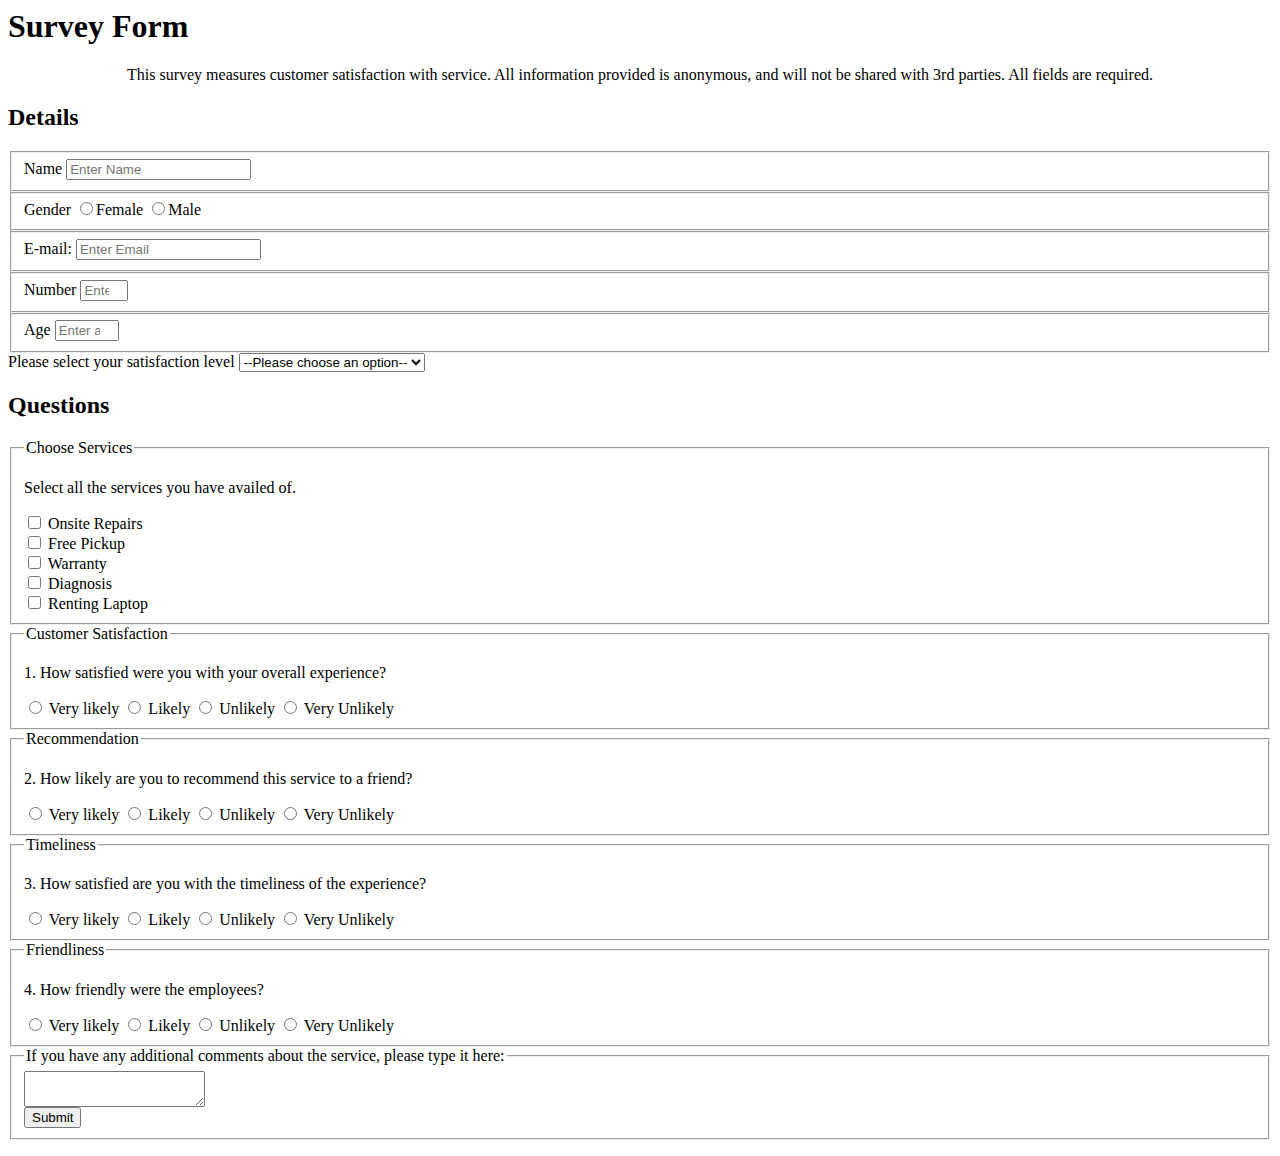
<file: Survey_Form/index.html>
<head class="header">
    <h1 id="title" > Survey Form </h1>
    <p id="description" style="text-align:center;">This survey measures customer satisfaction with service. All information provided is anonymous, and will not be shared with 3rd parties. All fields are required.</p>
</head>

<body>
<form id="survey-form" action="/survey-form" method="post">

    <div class="grid">


        <div class="banner" id = "details">
            <h2>Details</h2></div>

        <fieldset>
            <div>
                <label for="name" id="name-label">Name</label>
                <input type="text" id="name" placeholder = "Enter Name" required>
            </div>
        </fieldset>

        <fieldset id="genderFieldset">
            <label id="gender-label"> Gender</label>
            <input type="radio" id="femaleRadio" name="gender" value="female"><label>Female</label>
            <input type="radio" id="maleRadio" name="gender" value="male"><label>Male</label>
        </fieldset>

        <fieldset>
            <div id = "emailField">
                <label for="email" id="email-label">E-mail:</label>
                <input type="email" id="email" placeholder="Enter Email" required>
            </div>
        </fieldset>

        <fieldset>
            <div id ="numberField">
                <label for="number" id="number-label"> Number</label>
                <input type="number" id="number" placeholder="Enter a number for captcha" min="1" max="4">
            </div>
        </fieldset>

        <fieldset>
            <div id="ageField">
                <label for="age">Age</label>
                <input type="number" name="age" max="100" min="18" id="age" placeholder="Enter a number">
            </div>
        </fieldset>

        <div id ="satisfactionField">
            <label for="dropdown">Please select your satisfaction level </label>
            <select name="happy" id="dropdown">
                <option value="">--Please choose an option--</option>
                <option value="Very Unhappy">Very Unhappy</option>
                <option value="Unhappy">Unhappy</option>
                <option value="Happy">Happy</option>
                <option value="Very Happy">Very Happy</option>
            </select>
        </div>

        <div class="banner" id="bannerQ"><h2>Questions</h2></div>


        <fieldset id="servicesCheck">
            <legend>Choose Services</legend>
            <p> Select all the services you have availed of.</p>
            <div>
                <input type="checkbox" id="onsiteRepairs" name="services" value="onsite">
                <label for="onsiteRepairs">Onsite Repairs</label>
            </div>
            <div>
                <input type="checkbox" id="freePickup" name="services" value="pickup">
                <label for="freePickup">Free Pickup</label>
            </div>
            <div>
                <input type="checkbox" id="warranty" name="services" value="warranty">
                <label for="warranty">Warranty</label>
            </div>
            <div>
                <input type="checkbox" id="diagnosis" name="services" value="diagnosis">
                <label for="diagnosis">Diagnosis</label>
            </div>
            <div>
                <input type="checkbox" id="rent" name="services" value="rent">
                <label for="rent">Renting Laptop</label>
            </div>
        </fieldset>

        <div id="satisfactionField2">
            <fieldset id="customerSatisfaction">
                <legend>Customer Satisfaction</legend>
                <p>1. How satisfied were you with your overall experience?</p>

                <input type="radio" value="Very Likely" name="customerSatisfaction"><label> Very likely</label>
                <input type="radio" value="Likely" name="customerSatisfaction"><label> Likely</label>
                <input type="radio" value="Unlikely" name="customerSatisfaction"><label> Unlikely</label>
                <input type="radio" value="Very Unlikely" name="customerSatisfaction"><label> Very Unlikely</label>
            </fieldset>
        </div>

        <div id="recommendField">
            <fieldset id="recommendFriend">
                <legend>Recommendation</legend>
                <p>2. How likely are you to recommend this service to a friend?</p>

                <input type="radio" value="Very Likely" name="recommendFriend"><label> Very likely</label>
                <input type="radio" value="Likely" name="recommendFriend"><label> Likely</label>
                <input type="radio" value="Unlikely" name="recommendFriend"><label> Unlikely</label>
                <input type="radio" value="Very Unlikely" name="recommendFriend"><label> Very Unlikely</label>
            </fieldset>
        </div>

        <div id="timeField">
            <fieldset id="time">
                <legend>Timeliness</legend>
                <p>3. How satisfied are you with the timeliness of the experience?</p>

                <input type="radio" value="Very Likely" name="time"><label> Very likely</label>
                <input type="radio" value="Likely" name="time"><label> Likely</label>
                <input type="radio" value="Unlikely" name="time"><label> Unlikely</label>
                <input type="radio" value="Very Unlikely" name="time"><label> Very Unlikely</label>
            </fieldset>
        </div>

        <div id ="friendlyField">
            <fieldset id="friendly">
                <legend>Friendliness</legend>
                <p>4. How friendly were the employees?</p>

                <input type="radio" value="Very Likely" name="friendly"><label> Very likely</label>
                <input type="radio" value="Likely" name="friendly"><label> Likely</label>
                <input type="radio" value="Unlikely" name="friendly"><label> Unlikely</label>
                <input type="radio" value="Very Unlikely" name="friendly"><label> Very Unlikely</label>

    </div>
        </fieldset>
</form>
<div id="comments">
    <fieldset>
        <legend>If you have any additional comments about the service, please type it here:<br></legend>
        <textarea id="feedback" name="feedback">
   </textarea>
        <div class="divButton"><button id="submit" class="buttonSub">Submit</button></div>
    </fieldset>
</div>
</div>
</body>
</file>
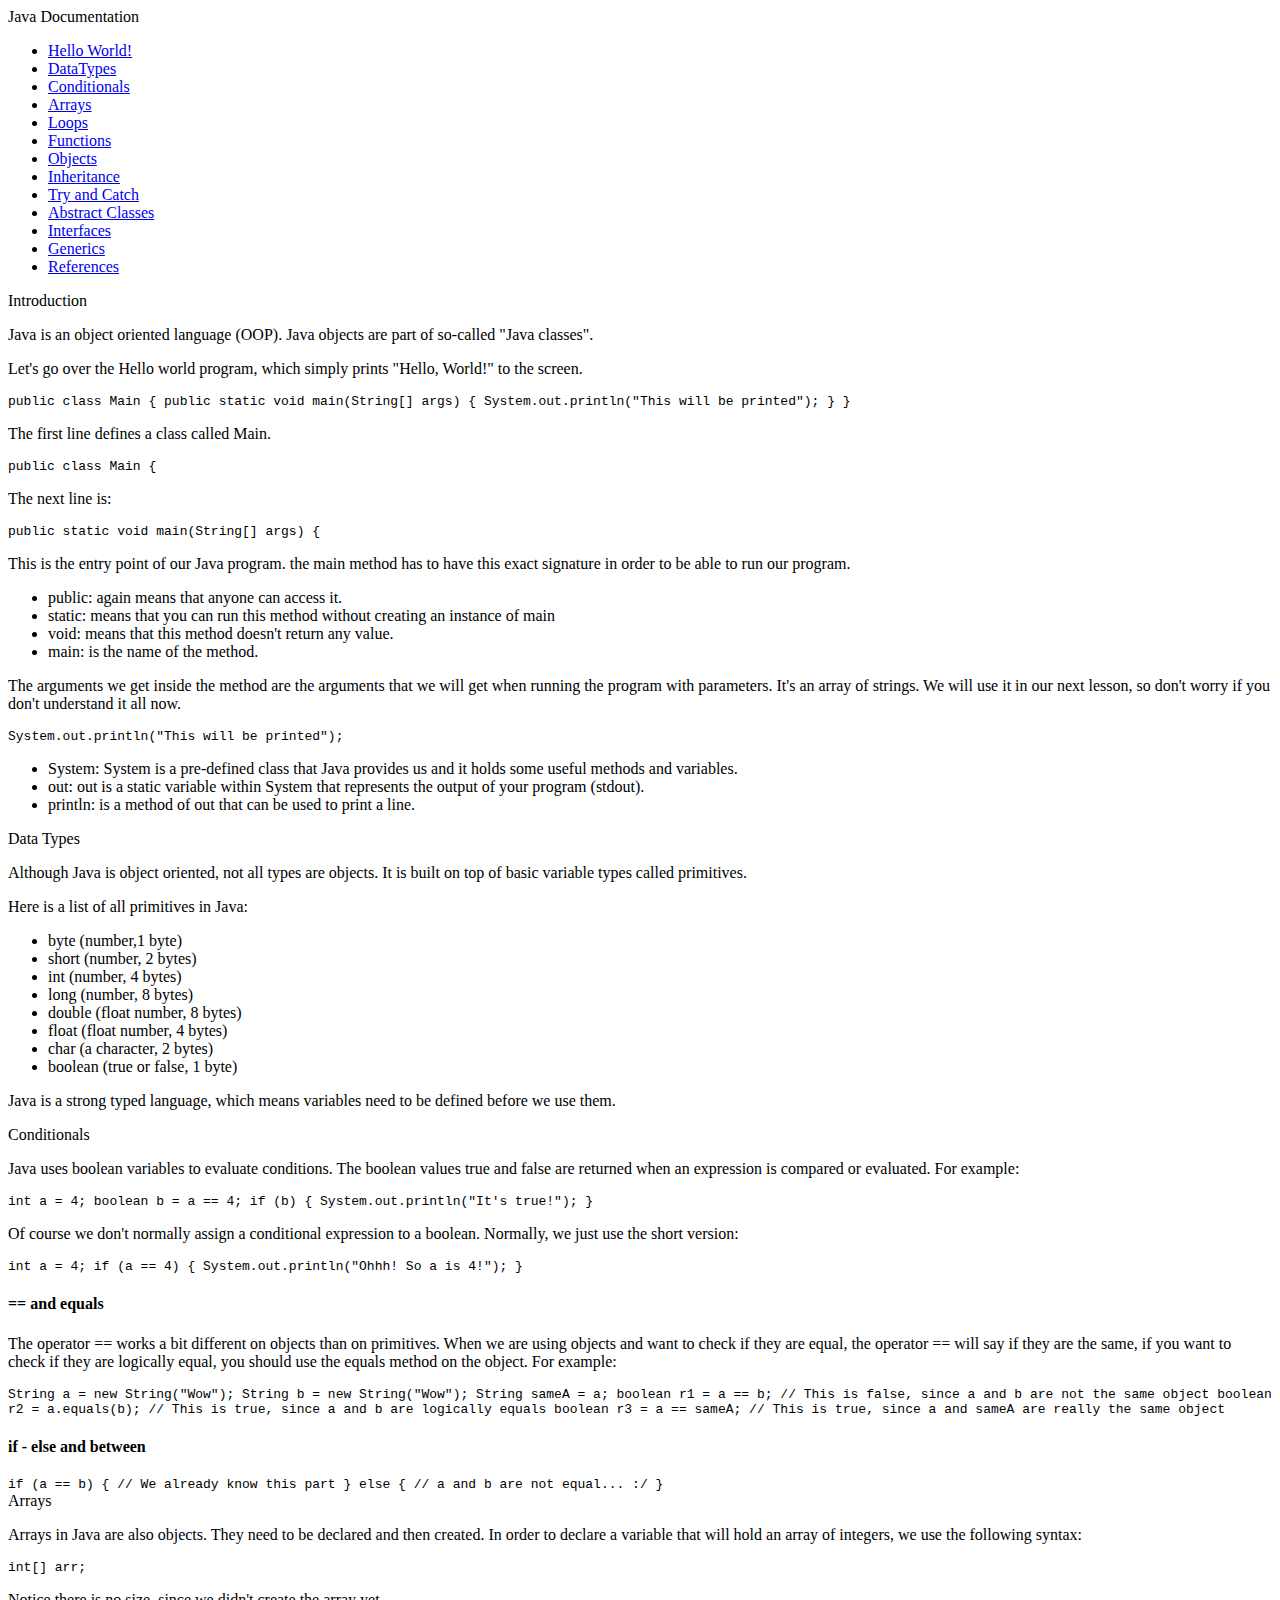
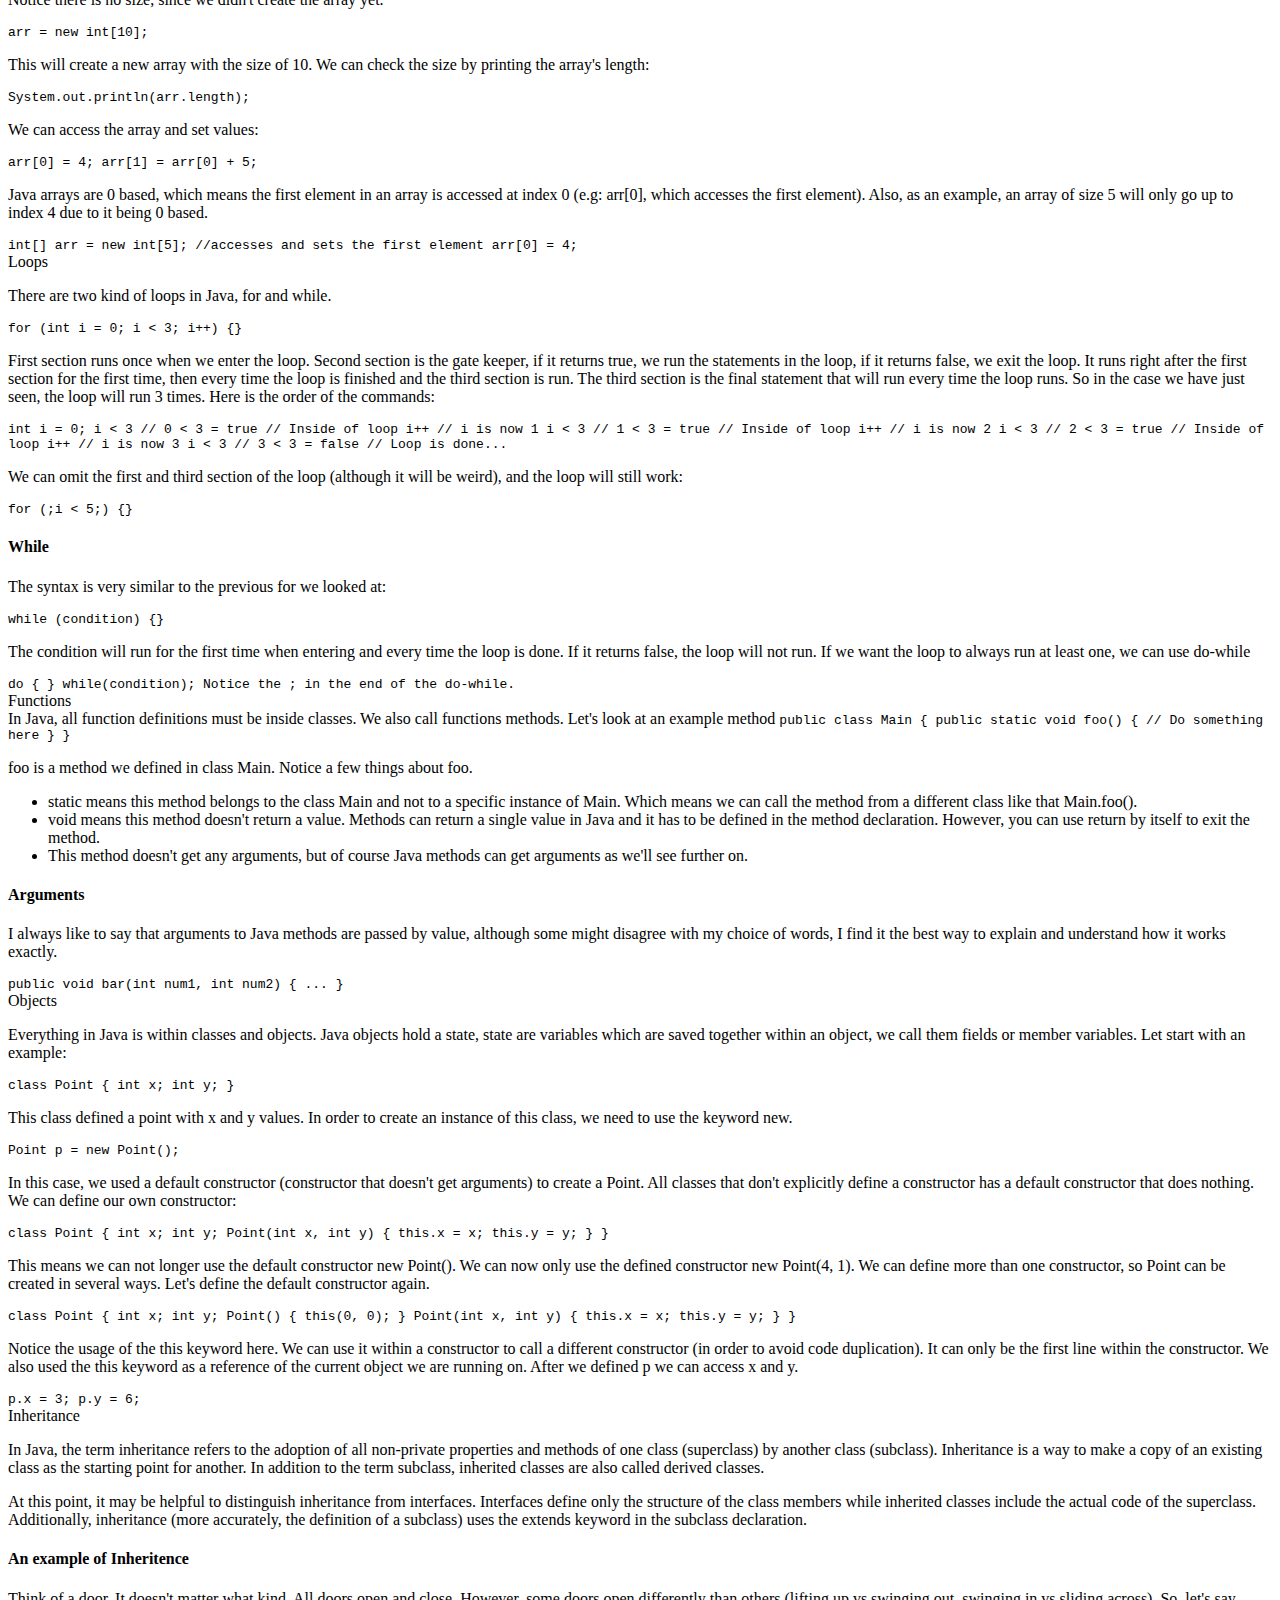
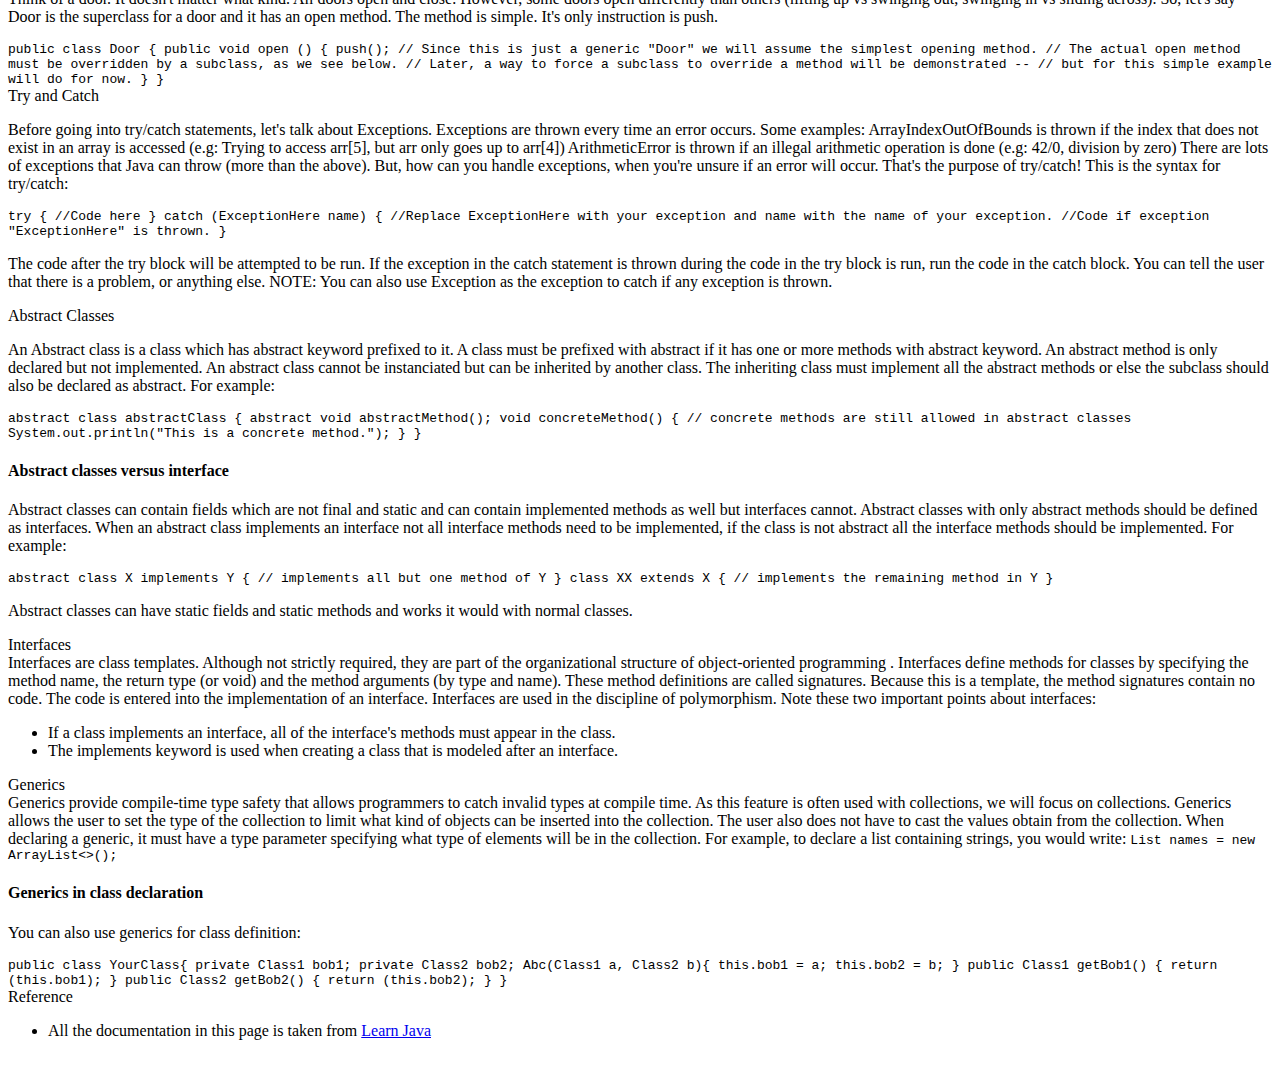
<file: Technical _Documenation/index.html>
<body>
<nav id="navbar">
    <header>Java Documentation</header>
    <ul>
        <li><a class="nav-link" href="#Introduction">Hello World!</a></li>
        <li><a class="nav-link" href="#Data Types">DataTypes</a></li>
        <li><a class="nav-link" href="#Conditionals">Conditionals</a></li>
        <li><a class="nav-link" href="#Arrays">Arrays</a></li>
        <li><a class="nav-link" href="#Loops">Loops</a></li>
        <li><a class="nav-link" href="#Functions">Functions</a></li>
        <li><a class="nav-link" href="#Objects">Objects</a></li>
        <li><a class="nav-link" href="#Inheritance">Inheritance</a></li>
        <li><a class="nav-link" href="#Try and Catch">Try and Catch</a></li>
        <li><a class="nav-link" href="#Abstract Classes">Abstract Classes</a></li>
        <li><a class="nav-link" href="#Interfaces">Interfaces</a></li>
        <li><a class="nav-link" href="#Generics">Generics</a></li>
        <li><a class="nav-link" href="#Reference">References</a></li>
    </ul>
</nav>
<main id="main-doc">
    <section class="main-section" id="Introduction">
        <header>Introduction</header>
        <article>
            <p>Java is an object oriented language (OOP). Java objects
                are part of so-called "Java classes".</p>
            <p>Let's go over the Hello world program, which simply
                prints "Hello, World!" to the screen.</p>
             <code>
                 public class Main {
                 public static void main(String[] args) {
                 System.out.println("This will be printed");
                 }
                 }
             </code>
            <p>The first line defines a class called Main.</p>
            <code>public class Main {</code>
            <p>The next line is:</p>
            <code>public static void main(String[] args) {</code>
            <p>This is the entry point of our Java program. the main method
                has to have this exact signature in order to be able to run
                our program.</p>
            <ul>
                <li>public: again means that anyone can access it.</li>
                <li>static: means that you can run this method without creating an instance of main</li>
                <li>void: means that this method doesn't return any value.</li>
                <li>main: is the name of the method.</li>
            </ul>
                <p>The arguments we get inside the method are the arguments that we
                    will get when running the program with parameters. It's an array
                    of strings. We will use it in our next lesson, so don't worry if
                    you don't understand it all now.</p>
            <code>System.out.println("This will be printed");</code>
            <ul>
                <li>System: System is a pre-defined class that Java provides us and it holds
                    some useful methods and variables.</li>
                <li>out:  out is a static variable within System that represents the output
                    of your program (stdout).</li>
                <li>println: is a method of out that can be used to print a line.</li>
            </ul>
        </article>
    </section>
    <section class="main-section" id="Data Types">
        <header>Data Types</header>
        <article>
            <p>Although Java is object oriented, not all types are objects.
                It is built on top of basic variable types called primitives.</p>
            <p>Here is a list of all primitives in Java:</p>
            <ul>
                <li>byte (number,1 byte)</li>
                <li>short (number, 2 bytes)</li>
                <li>int (number, 4 bytes)</li>
                <li>long (number, 8 bytes)</li>
                <li>double (float number, 8 bytes)</li>
                <li>float (float number, 4 bytes)</li>
                <li>char (a character, 2 bytes)</li>
                <li>boolean (true or false, 1 byte)</li>
            </ul>
            <p>Java is a strong typed language, which means variables need
                to be defined before we use them.</p>

        </article>
    </section>
    <section class="main-section" id="Conditionals">
        <header>Conditionals</header>
        <article>
            <p>Java uses boolean variables to evaluate conditions. The boolean
                values true and false are returned when an expression is compared or
                evaluated. For example:</p>
             <code>
                 int a = 4;
                 boolean b = a == 4;

                 if (b) {
                 System.out.println("It's true!");
                 }</code>
            <p>Of course we don't normally assign a conditional expression to a boolean.
                Normally, we just use the short version:</p>
            <code>
                int a = 4;
                if (a == 4) {
                System.out.println("Ohhh! So a is 4!");
                }</code>
            <h4>== and equals</h4>
            <p>The operator == works a bit different on objects than on primitives. When
                we are using objects and want to check if they are equal, the operator ==
                will say if they are the same, if you want to check if they are logically equal,
                you should use the equals method on the object. For example:</p>
       <code>
           String a = new String("Wow");
           String b = new String("Wow");
           String sameA = a;

           boolean r1 = a == b;      // This is false, since a and b are not the same object
           boolean r2 = a.equals(b); // This is true, since a and b are logically equals
           boolean r3 = a == sameA;  // This is true, since a and sameA are really the same object</code>
           <h4>if - else and between</h4>
            <code>
                if (a == b) {
                // We already know this part
                } else {
                // a and b are not equal... :/
                }</code>
        </article>
    </section>
    <section class="main-section" id="Arrays">
        <header>Arrays</header>
        <article>
            <p>Arrays in Java are also objects. They need to be declared and then created.
                In order to declare a variable that will hold an array of integers, we
                use the following syntax:</p>
            <code>int[] arr;</code>
<p>Notice there is no size, since we didn't create the array yet.</p>
            <code>arr = new int[10];</code>
            <p>This will create a new array with the size of 10. We can check
                the size by printing the array's length:</p>
            <code>System.out.println(arr.length);</code>
            <p>We can access the array and set values:</p>
            <code>arr[0] = 4; arr[1] = arr[0] + 5;</code>
            <p>Java arrays are 0 based, which means the first element in an array is
                accessed at index 0 (e.g: arr[0], which accesses the first element). Also,
                as an example, an array of size 5 will only go up to index 4 due to it
                being 0 based.</p>
            <code>
                int[] arr = new int[5]; //accesses and sets the first element
                arr[0] = 4;</code>
        </article>
    </section>
    <section class="main-section" id="Loops">
        <header>Loops</header>
        <p>There are two kind of loops in Java, for and while.</p>
        <code>for (int i = 0; i < 3; i++) {}</code>
        <p>
            First section runs once when we enter the loop.

            Second section is the gate keeper, if it returns true, we run the statements in the loop, if it returns false, we exit the loop. It runs right after the first section for the first time, then every time the loop is finished and the third section is run.

            The third section is the final statement that will run every time the loop runs.

            So in the case we have just seen, the loop will run 3 times. Here is the order of the commands:
        </p>
        <code>
            int i = 0;
            i < 3 // 0 < 3 = true
            // Inside of loop
            i++ // i is now 1
            i < 3 // 1 < 3 = true
            // Inside of loop
            i++ // i is now 2
            i < 3 // 2 < 3 = true
            // Inside of loop
            i++ // i is now 3
            i < 3 // 3 < 3 = false
            // Loop is done...</code>
        <p>We can omit the first and third section of the loop (although it will
            be weird), and the loop will still work:</p>
        <code>for (;i < 5;) {}</code>
        <h4>While</h4>
        <p>The syntax is very similar to the previous for we looked at:</p>
        <code>
            while (condition) {}
        </code>
        <p>The condition will run for the first time when entering and
            every time the loop is done. If it returns false, the loop will not
            run.
            If we want the loop to always run at least one, we can use do-while</p>
        <code>do {

            } while(condition);
            Notice the ; in the end of the do-while.</code>
    </section>
    <section class="main-section" id="Functions">
        <header>Functions</header>
        <article>
            In Java, all function definitions must be inside classes.
            We also call functions methods. Let's look at an example method
            <code>
                public class Main {
                public static void foo() {
                // Do something here
                }
                }
            </code>
            <p>
                foo is a method we defined in class Main. Notice a few things about foo.
        <ul>
                <li>static means this method belongs to the class Main and not to a specific
                    instance of Main. Which means we can call the method from a different class
                    like that Main.foo().</li>
               <li> void means this method doesn't return a value. Methods can return a single
                   value in Java and it has to be defined in the method declaration. However,
                   you can use return by itself to exit the method.</li>
        <li>This method doesn't get any arguments, but of course Java methods can get
            arguments as we'll see further on.</li>
        </ul>
            </p>
            <h4>Arguments</h4>
            <p>I always like to say that arguments to Java methods are passed by value,
                although some might disagree with my choice of words, I find it the best way
                to explain and understand how it works exactly.</p>
            <code>
                public void bar(int num1, int num2) {
                ...
                }
            </code>
        </article>
    </section>
    <section class="main-section" id="Objects">
        <header>Objects</header>
        <article>
            <p>Everything in Java is within classes and objects. Java
                objects hold a state, state are variables which are saved together
                within an object, we call them fields or member variables.
                Let start with an example:
            </p>
            <code>
                class Point {
                int x;
                int y;
                }
            </code>
            <p>This class defined a point with x and y values.
                In order to create an instance of this class, we need to use the
                keyword new.</p>
            <code>Point p = new Point();</code>
            <p>
                In this case, we used a default constructor (constructor that doesn't get
                arguments) to create a Point. All classes that don't explicitly define a
                constructor has a default constructor that does nothing.
                We can define our own constructor:
            </p>
            <code>
                class Point {
                int x;
                int y;

                Point(int x, int y) {
                this.x = x;
                this.y = y;
                }
                }
            </code>
            <p>This means we can not longer use the default constructor new Point().
                We can now only use the defined constructor new Point(4, 1).
                We can define more than one constructor, so Point can be created in
                several ways. Let's define the default constructor again.</p>
            <code>
                class Point {
                int x;
                int y;

                Point() {
                this(0, 0);
                }

                Point(int x, int y) {
                this.x = x;
                this.y = y;
                }
                }
            </code>
                <p>Notice the usage of the this keyword here. We can use it within
                    a constructor to call a different constructor (in order to avoid code
                    duplication). It can only be the first line within the constructor.
                    We also used the this keyword as a reference of the current object
                    we are running on.
                    After we defined p we can access x and y.</p>
            <code>
                p.x = 3;
                p.y = 6;
            </code>
        </article>
    </section>
    <section class="main-section" id="Inheritance">
        <header>Inheritance</header>
        <article>
            <p>
                In Java, the term inheritance refers to the adoption of all non-private
                properties and methods of one class (superclass) by another class (subclass).
                Inheritance is a way to make a copy of an existing class as the starting point
                for another. In addition to the term subclass, inherited classes are also called
                derived classes.
            </p>
            <p>
                At this point, it may be helpful to distinguish inheritance from interfaces.
                Interfaces define only the structure of the class members while inherited classes
                include the actual code of the superclass. Additionally, inheritance (more accurately,
                the definition of a subclass) uses the extends keyword in the subclass declaration.
            </p>
            <h4>An example of Inheritence</h4>
            <p>Think of a door. It doesn't matter what kind. All doors open and close. However,
                some doors open differently than others (lifting up vs swinging out, swinging in
                vs sliding across). So, let's say Door is the superclass for a door and it has an
                open method. The method is simple. It's only instruction is push.</p>
            <code>
                public class Door {
                public void open ()
                {
                push();     // Since this is just a generic "Door" we will assume the simplest opening method.
                // The actual open method must be overridden by a subclass, as we see below.
                // Later, a way to force a subclass to override a method will be demonstrated --
                // but for this simple example will do for now.
                }
                }
            </code>
        </article>
    </section>
    <section class="main-section" id="Try and Catch">
        <header>Try and Catch</header>
        <article>
            <p>
                Before going into try/catch statements, let's talk about Exceptions.
                Exceptions are thrown every time an error occurs. Some examples:
                ArrayIndexOutOfBounds is thrown if the index that does not exist in an array
                is accessed (e.g: Trying to access arr[5], but arr only goes up to arr[4])
                ArithmeticError is thrown if an illegal arithmetic operation is done (e.g: 42/0, division by zero)

                There are lots of exceptions that Java can throw (more than the above).

                But, how can you handle exceptions, when you're unsure if an error will occur.

                That's the purpose of try/catch! This is the syntax for try/catch:
            </p>
            <code>
                try {
                //Code here
                } catch (ExceptionHere name) {
                //Replace ExceptionHere with your exception and name with the name of your exception.
                //Code if exception "ExceptionHere" is thrown.
                }
            </code>
            <p>
                The code after the try block will be attempted to be run. If the exception
                in the catch statement is thrown during the code in the try block is run, run
                the code in the catch block.

                You can tell the user that there is a problem, or anything else.

                NOTE: You can also use Exception as the exception to catch if any
                exception is thrown.
            </p>
        </article>
    </section>
    <section class="main-section" id="Abstract Classes">
        <header>Abstract Classes</header>
        <article>
            <p>An Abstract class is a class which has abstract keyword prefixed to it.
                A class must be prefixed with abstract if it has one or more methods with
                abstract keyword. An abstract method is only declared but not implemented.
                An abstract class cannot be instanciated but can be inherited by another
                class. The inheriting class must implement all the abstract methods or else
                the subclass should also be declared as abstract.

                For example:</p>

         <code>
             abstract class abstractClass {
             abstract void abstractMethod();
             void concreteMethod() { // concrete methods are still allowed in abstract classes
             System.out.println("This is a concrete method.");
             }
             }
         </code>
            <h4>Abstract classes versus interface</h4>
            <p>
                Abstract classes can contain fields which are not final and static and can
                contain implemented methods as well but interfaces cannot. Abstract classes
                with only abstract methods should be defined as interfaces.

                When an abstract class implements an interface not all interface methods need
                to be implemented, if the class is not abstract all the interface methods should
                be implemented.
                For example:
            </p>
            <code>
                abstract class X implements Y {
                // implements all but one method of Y
                }

                class XX extends X {
                // implements the remaining method in Y
                }
            </code>
            <p>Abstract classes can have static fields and static methods
                and works it would with normal classes.</p>
        </article>
    </section>
    <section class="main-section" id="Interfaces">
        <header>Interfaces</header>
        <article>
            Interfaces are class templates. Although not strictly required, they
            are part of the organizational structure of object-oriented programming
            . Interfaces define methods for classes by specifying the method name,
            the return type (or void) and the method arguments (by type and name).
            These method definitions are called signatures. Because this is a template,
            the method signatures contain no code. The code is entered into the implementation
            of an interface. Interfaces are used in the discipline of polymorphism.

            Note these two important points about interfaces:
           <ul>
               <li>
                   If a class implements an interface, all
                   of the interface's methods must appear in the class.
               </li>
               <li>The implements keyword is used when creating a class
                   that is modeled after an interface.</li>
           </ul>
        </article>
    </section>
    <section class="main-section" id="Generics">
        <header>Generics</header>
        <article>
            Generics provide compile-time type safety that allows programmers to catch invalid types at compile time.

            As this feature is often used with collections, we will focus on
            collections. Generics allows the user
            to set the type of the collection to limit what kind of objects can be inserted
            into the collection. The user also does not have to cast the values obtain
            from the collection.

            When declaring a generic, it must have a type parameter specifying what
            type of elements will be in the collection. For example, to declare a list
            containing strings, you would write:
            <code>List<String> names = new ArrayList<>();</code>
<h4>Generics in class declaration</h4>
   <p></p> You can also use generics for class definition:</p>
            <code>
                public class YourClass<Class1,Class2>{
                private Class1 bob1;
                private Class2 bob2;
                Abc(Class1 a, Class2 b){
                this.bob1 = a;
                this.bob2 = b;
                }
                public Class1 getBob1() {
                return (this.bob1);
                }
                public Class2 getBob2() {
                return (this.bob2);
                }
                }
            </code>
        </article>
    </section>
    <section class="main-section" id="Reference">
        <header>Reference</header>
        <article>
            <ul>
                <li>
                    All the documentation in this page is taken from
                    <a
                            href="https://www.learnjavaonline.org/"
                            target="_blank"
                    >Learn Java</a>
                </li>
            </ul>
        </article>
    </section>
</main>
</body>
</html>
</file>
